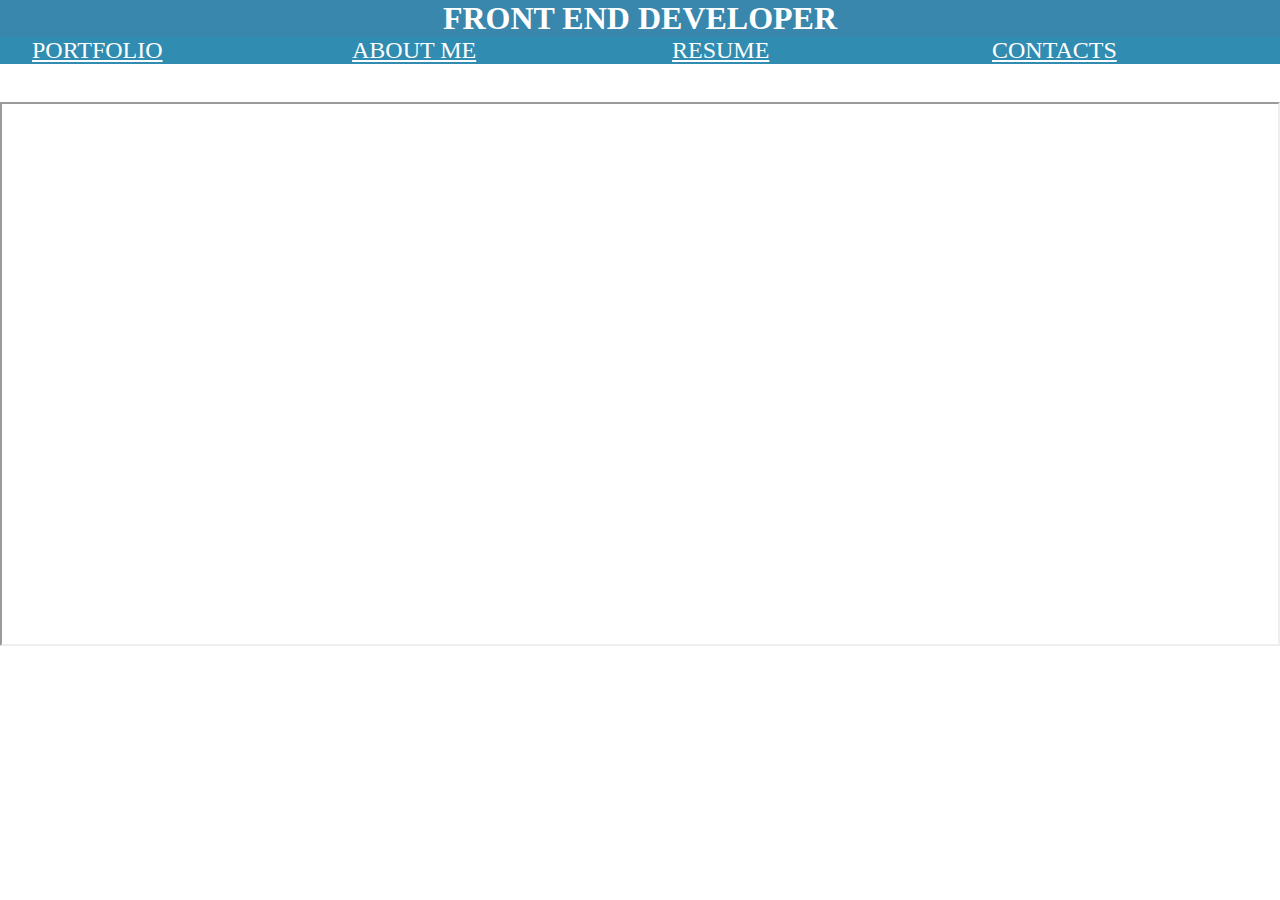
<file: blog.html>
<!DOCTYPE html>
<html>
<head>
  <title >Front End Developer</title>
  <meta charset="UTF-8">
  <meta name="viewport" content="width=device-width,  initial-scale=1.0">
  <link rel="stylesheet" href="style.css">
  <link rel="stylesheet" src="//normalize-css.googlecode.com/svn/trunk/normalize.css" >
</head>
  <body>
    <div class="grid" >
      <div class="row">
        <div class="col-12 title"> <h1>FRONT END DEVELOPER</h1></div>
      </div>
      <div class="row" id="nav">
        <div class="col-3"><a href="index.html" class="nav"> PORTFOLIO</a></div>
        <div class="col-3"><a href="blog.html" class="nav"> ABOUT ME</a></div>
        <div class="col-3"><a href="resume.html" class="nav"> RESUME</a></div>
        <div class="col-3"><a href="contacts.html" class="nav"> CONTACTS</a></div>
      </div>
      <div class="row blog">
        <div class="col-12 blog">
          <iframe src="http://profilepv.tk/"></iframe>
        </div>
      </div>
      </div>
      </body>
      </html>
</file>
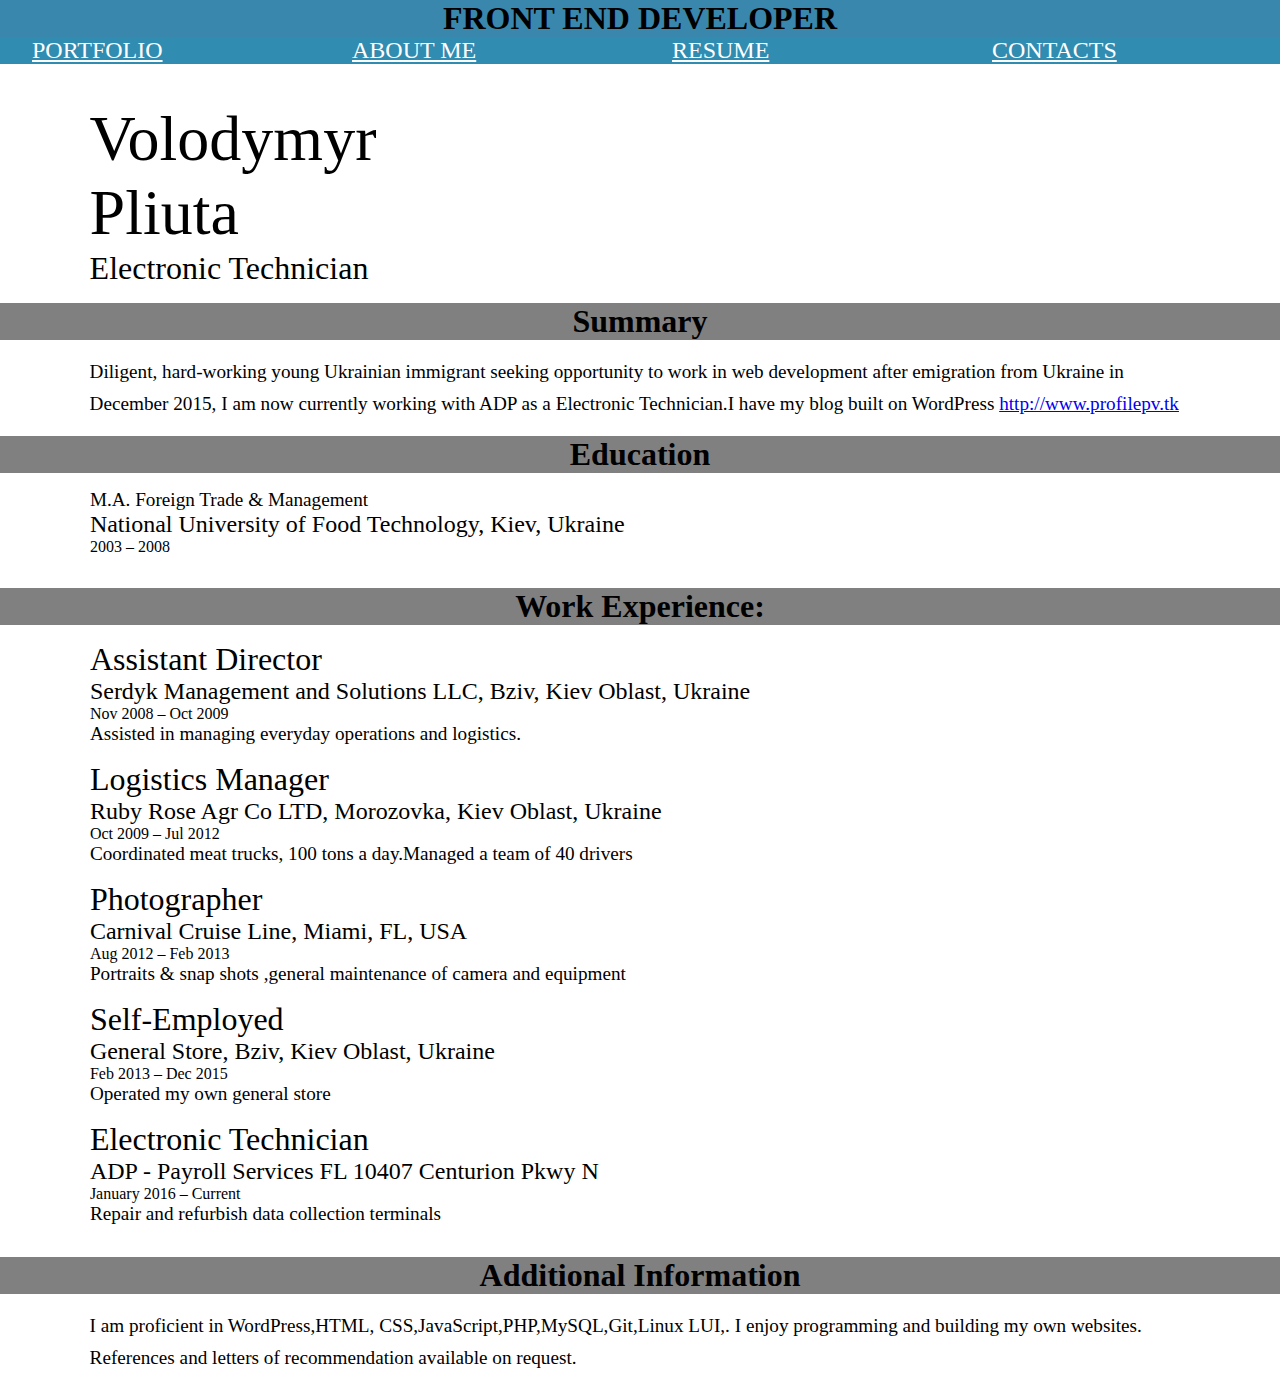
<file: resume.html>
<!DOCTYPE html>
<html class="resume">
<head>
  <title >Front End Developer</title>
  <meta charset="UTF-8">
  <meta name="viewport" content="width=device-width, initial-scale=1.0">
  <link rel="stylesheet" href="style.css">
  <link rel="stylesheet" src="//normalize-css.googlecode.com/svn/trunk/normalize.css" >
</head>
  <body class="resume">
     <div class="grid">
        <div class="row">
            <div class="col-12 title"> <h1>FRONT END DEVELOPER</h1></div>
            </div>
        <div class="row" id="nav">
            <div class="col-3"><a href="index.html" class="nav"> PORTFOLIO</a></div>
            <div class="col-3"><a href="blog.html" class="nav"> ABOUT ME</a></div>
            <div class="col-3"><a href="resume.html" class="nav"> RESUME</a></div>
            <div class="col-3"><a href="contacts.html" class="nav"> CONTACTS</a></div>
             </div>
         <div class="row text">
            <div class="col-12 name">
                   Volodymyr <br> Pliuta
            </div>
          </div>
          <div class="row">
             <div class="col-12 etech">
                 Electronic Technician
             </div>
          </div>
             <div class="row">
               <div class="col-12 ">
                 <h3>Summary</h3>
               </div>
             </div>
             <div class="row">
               <div class="col-12 summary">
                 Diligent, hard-working young Ukrainian immigrant seeking opportunity to work in web development  after emigration from Ukraine in December 2015, I am now currently working with  ADP as a Electronic Technician.I have my blog built on WordPress <a href="http://www.profilepv.tk">http://www.profilepv.tk</a>
               </div>
             </div>
             <div class="row">
               <div class="col-12">
                <h3> Education</h3>
                 <div>
                   <ul>
                    <li class="role">M.A. Foreign Trade & Management</li>
                    <li class="company">National University of Food Technology, Kiev, Ukraine</li>
                    <li>2003 – 2008</li>
                  </ul>
                 </div>
               </div>
              </div>
              <div class="row">
               <div class="col-12">
                 <h3> Work Experience:</h3>
                  <div>
                   <ul>
                    <li class="position">Assistant Director</li>
                    <li class="company">Serdyk Management and Solutions LLC, Bziv, Kiev Oblast, Ukraine</li>
                    <li>Nov 2008 – Oct 2009</li>
                    <li class="role">Assisted in managing everyday operations and logistics.</li>
                  </ul>
                  <ul>
                    <li class="position">Logistics Manager</li>
                    <li class="company">Ruby Rose Agr Co LTD, Morozovka, Kiev Oblast, Ukraine</li>
                    <li>Oct 2009 – Jul 2012</li>
                    <li class="role">Coordinated meat trucks, 100 tons a day.Managed a team of 40 drivers</li>
                  </ul>
                  <ul>
                    <li class="position">Photographer</li>
                    <li class="company">Carnival Cruise Line, Miami, FL, USA</li>
                    <li>Aug 2012 – Feb 2013</li>
                    <li class="role">Portraits & snap shots ,general maintenance of camera and equipment</li>
                  </ul>
                  <ul>
                    <li class="position">Self-Employed</li>
                    <li class="company">General Store, Bziv, Kiev Oblast, Ukraine</li>
                    <li>Feb 2013 – Dec 2015</li>
                    <li class="role">Operated my own general store</li>
                   </ul>
                    <ul>
                      <li class="position">Electronic Technician</li>
                      <li class="company">ADP - Payroll Services FL 10407 Centurion Pkwy N</li>
                      <li>January 2016 – Current</li>
                      <li class="role">Repair and refurbish data collection terminals</li>
                  </ul>
                 </div>
               </div>
              </div>
              <div class="row">
                <div class="col-12">
                  <h3>Additional Information</h3>
                </div>
              </div>
              <div class="row">
                <div class="col-12 addinfo">
                  I am proficient in WordPress,HTML, CSS,JavaScript,PHP,MySQL,Git,Linux LUI,. I enjoy programming and building my own websites. References and letters of recommendation available on request.
                </div>
              </div>
    </div>
  </body>
</html>
</file>
<file: style.css>
* {
    -webkit-box-sizing: border-box;
    -moz-box-sizing: border-box;
    -ms-box-sizing: border-box;
    box-sizing: border-box;
    margin: 0;
}
/*========
Framework
=========*/
.grid {
    max-width: 9400px;
    width: 100%;
}

.row {
    width: 100%;
    display: flex;
}

.col-1 {
    width: 8.33%;
}

.col-2 {
    width: 16.66%;
}

.col-3 {
    width: 25%;
}

.col-4 {
    width: 33.33%;
}

.col-5 {
    width: 41.66%;
}

.col-6 {
    width: 50%;
}

.col-7 {
    width: 58.33%;
}

.col-8 {
    width: 66.66%;
}

.col-9 {
    width: 75%;
}

.col-10 {
    width: 83.33%;
}

.col-11 {
    width: 91.66%;
}

.col-12 {
    width: 100%;
    text-align: center;
}
/*==============
END of Framework
===============*/
/*===========
General Style
=============*/
body{
    background-size: 100%;
    width: 100%;
    height: auto;
    color: white;
}
ul{
    list-style-type: none;
    margin-left: 2%;
    margin-bottom: 1.25%;
}
li{
    text-align: left;
    padding-left: 2%;
}
/*==================
END of Geleral style
====================*/
/*======================
style for portfolio page
========================*/
.col-12.title{
    background-color: #3a87ad;
    font-size:100%;
}
.portfolio{
        background-image: url("images/code6.jpg");
}
#nav{
    font-size: 1.5rem;
    background-color: #318cb1;
    color: white;
    margin-bottom: 3%;
}
#skills{
    font-size: 2.5rem;
    margin-left: 1%;
}
.ready {
  list-style-type: none;
  font-size: 3rem;
  font-weight: 500;
  margin: 3%;
  margin-bottom: 10%;
}
.listready{
    margin-bottom: 3rem;
}

.nav{
    color:white;
    margin-left: 10%;
}
.img{
    max-width: 35px;
}
.css{
    margin-left: 4%;
}
.js{
    margin-left: 8%;
}
.php{
    margin-left: 12%;
}
.mysql{
    margin-left: 16%;
}
.bootstrap{
    margin-left: 18%;
}
.wordpress{
    margin-left: 22%;
}

/*===================
style for resume page
=====================*/
.resume{
    background-color: white;
    color: black;
    }
    .col-12.name{
    font-size: 4rem;
    padding-left: 7%;
    text-align: left;
    }
    .col-12.etech{
    text-align: left;
    padding-left: 7%;
    font-size: 2rem;
    }
.col-12.summary{
    padding-left: 7%;
    padding-right: 7%;
    text-align: left;
    font-size: 1.2rem;
    line-height: 2rem;
}
h3{
    font-size: 2em;
    background-color: grey;
    text-align: center;
    margin-bottom: 0.5em;
    margin-top: 0.5em;
}
.position{
    font-size: 2rem;
}
.company{
    font-size: 1.5rem;
}
.role{
    font-size: 1.2rem;
}
.col-12.addinfo{
padding-left: 7%;
padding-right: 7%;
text-align: left;
font-size: 1.2rem;
line-height: 2rem;
}
/*====================
style for blog page
======================*/
.col-12.blog iframe{
    height:34rem;
    width:100%;
    position:relative;
    max-width: 100%
}
/*====================
style for contacts page
======================*/
.contacts{
    background-color: white;
    color: black;
    }
.col-12.cordinates{
    color: red;
}
.col-12.map iframe{
    height:20rem;
    width:80%;
    position:relative;
    max-width: 100%;
}
</file>
